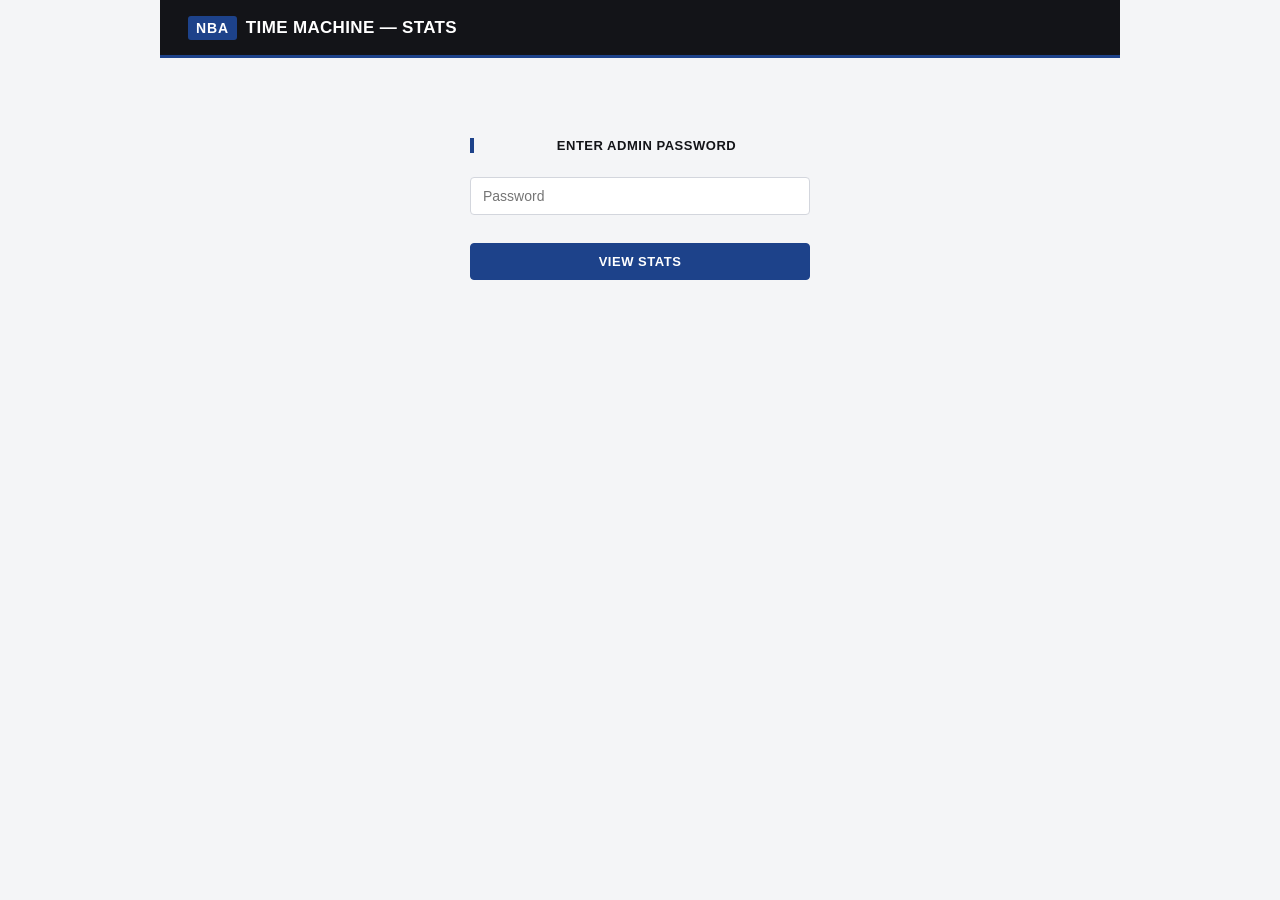
<file: web/admin/stats.html>
<!doctype html>
<html lang="en">
<head>
<meta charset="utf-8">
<meta name="viewport" content="width=device-width, initial-scale=1">
<title>NBA Time Machine — Stats</title>
<script>
  (function () {
    var stored = localStorage.getItem("nba_tm_theme");
    var theme = stored || (matchMedia("(prefers-color-scheme: dark)").matches ? "dark" : "light");
    document.documentElement.setAttribute("data-theme", theme);
  })();
</script>
<link rel="preconnect" href="https://fonts.googleapis.com">
<link rel="preconnect" href="https://fonts.gstatic.com" crossorigin>
<link href="https://fonts.googleapis.com/css2?family=Oswald:wght@500;600;700&family=Inter:wght@400;500;600;700&display=swap" rel="stylesheet">
<link rel="stylesheet" href="../css/style.css">
<style>
  body { max-width: 960px; margin: 0 auto; padding: 20px; }
  .admin-gate { max-width: 340px; margin: 80px auto; text-align: center; }
  .admin-gate input { width: 100%; margin: 12px 0; padding: 10px 12px; border: 1px solid var(--line-strong); border-radius: 4px; font-size: 14px; background: var(--panel); color: var(--ink); }
  .admin-grid { display: grid; grid-template-columns: repeat(4, 1fr); gap: 10px; margin-bottom: 24px; }
  .admin-section { margin-bottom: 28px; }
  table.admin-table { width: 100%; border-collapse: collapse; font-size: 13px; }
  table.admin-table th, table.admin-table td { text-align: left; padding: 7px 10px; border-bottom: 1px solid var(--line); }
  table.admin-table th { color: var(--ink-faint); text-transform: uppercase; font-size: 10.5px; letter-spacing: 0.03em; }
  .admin-error { color: var(--bad); font-size: 13px; margin-top: 10px; }
  .admin-hidden { display: none; }
  .admin-header-row { display: flex; align-items: center; justify-content: space-between; margin-bottom: 14px; }
  .admin-live { display: flex; align-items: center; gap: 6px; font-size: 11.5px; color: var(--ink-faint); }
  .admin-live-dot { width: 7px; height: 7px; border-radius: 50%; background: var(--good); }
  .bar-chart { display: flex; flex-direction: column; gap: 8px; }
  .bar-row { display: grid; grid-template-columns: 110px 1fr 34px; align-items: center; gap: 10px; font-size: 12.5px; }
  .bar-track { background: var(--surface); border: 1px solid var(--line); border-radius: 3px; height: 16px; overflow: hidden; }
  .bar-fill { height: 100%; background: var(--red); border-radius: 3px 0 0 3px; transition: width 0.3s ease; }
  .bar-label { color: var(--ink-soft); white-space: nowrap; overflow: hidden; text-overflow: ellipsis; }
  .bar-count { text-align: right; font-family: "Oswald", sans-serif; font-weight: 700; color: var(--ink); }
  .funnel-row .bar-fill { background: var(--gold); }
</style>
</head>
<body>
  <header class="topbar" style="margin: -20px -20px 20px;">
    <div class="brand">
      <span class="brand-mark">NBA</span>
      <span class="brand-name">Time Machine — Stats</span>
    </div>
  </header>

  <section id="admin-gate" class="admin-gate">
    <h2>Enter admin password</h2>
    <input id="admin-pw-input" type="password" placeholder="Password" autocomplete="off">
    <button id="admin-pw-btn" class="btn primary full">View Stats</button>
    <div id="admin-error" class="admin-error admin-hidden"></div>
  </section>

  <section id="admin-body" class="admin-hidden">
    <div class="admin-header-row">
      <div id="admin-tiles" class="admin-grid" style="margin-bottom: 0; flex: 1;"></div>
    </div>
    <div class="admin-live" style="margin-bottom: 20px;">
      <span class="admin-live-dot"></span>
      <span>Live — refreshes every 30s &middot; last updated <span id="admin-updated-at">—</span></span>
    </div>

    <section class="admin-section">
      <h2>Games Started, By Day</h2>
      <div id="admin-runs-by-day" class="bar-chart"></div>
    </section>

    <section class="admin-section">
      <h2>Funnel — Where People Drop Off</h2>
      <div id="admin-funnel" class="bar-chart"></div>
    </section>

    <section class="admin-section">
      <h2>By Difficulty</h2>
      <table class="admin-table">
        <thead><tr><th>Difficulty</th><th>Runs</th><th>Completion Rate</th><th>Avg Final Seed</th><th>Champion Rate</th></tr></thead>
        <tbody id="admin-difficulty-body"></tbody>
      </table>
    </section>

    <section class="admin-section">
      <h2>Top Franchises Picked</h2>
      <table class="admin-table">
        <thead><tr><th>Franchise</th><th>Times Picked</th></tr></thead>
        <tbody id="admin-franchise-body"></tbody>
      </table>
    </section>

    <section class="admin-section">
      <h2>Playoff Result Breakdown</h2>
      <table class="admin-table">
        <thead><tr><th>Result</th><th>Count</th></tr></thead>
        <tbody id="admin-playoff-body"></tbody>
      </table>
    </section>
  </section>

<script>
function $(id) { return document.getElementById(id); }
function esc(s) { return String(s).replace(/[&<>"']/g, c => ({ "&": "&amp;", "<": "&lt;", ">": "&gt;", '"': "&quot;", "'": "&#39;" }[c])); }
function tile(val, label) {
  return `<div class="stat-tile"><div class="stat-tile-val">${val}</div><div class="stat-tile-label">${label}</div></div>`;
}

function barRow(label, count, max, extraClass) {
  const pct = max > 0 ? Math.max(2, Math.round((count / max) * 100)) : 0;
  return `<div class="bar-row ${extraClass || ""}">
    <span class="bar-label">${esc(label)}</span>
    <div class="bar-track"><div class="bar-fill" style="width:${pct}%"></div></div>
    <span class="bar-count">${count}</span>
  </div>`;
}

async function loadStats(password) {
  const resp = await fetch("/api/stats/summary", { headers: { "X-Admin-Password": password } });
  if (!resp.ok) throw new Error(resp.status === 401 ? "Wrong password." : `Request failed (${resp.status})`);
  return resp.json();
}

function render(data) {
  $("admin-tiles").innerHTML = [
    tile(data.total_runs, "Games Started"),
    tile(data.unique_sessions, "Unique Players"),
    tile(data.draft_completed, "Drafts Completed"),
    tile(data.season_started, "Seasons Started"),
    tile(data.season_completed, "Seasons Completed"),
    tile(`${data.overall_completion_rate}%`, "Overall Completion Rate"),
    tile(data.avg_games_played_in_progress ?? "&mdash;", "Avg Games Played (in progress)"),
  ].join("");

  const dayMax = Math.max(1, ...data.runs_by_day.map(d => d.count));
  $("admin-runs-by-day").innerHTML = data.runs_by_day.length
    ? data.runs_by_day.map(d => barRow(d.date, d.count, dayMax)).join("")
    : `<div class="chem-empty">No games started yet.</div>`;

  const funnelSteps = [
    ["Difficulty chosen", data.difficulty_chosen],
    ["Draft completed", data.draft_completed],
    ["Season started", data.season_started],
    ["Season completed", data.season_completed],
  ];
  const funnelMax = Math.max(1, data.difficulty_chosen);
  $("admin-funnel").innerHTML = funnelSteps.map(([label, count]) => barRow(label, count, funnelMax, "funnel-row")).join("");

  $("admin-updated-at").textContent = new Date().toLocaleTimeString();

  $("admin-difficulty-body").innerHTML = data.by_difficulty.map(d => `
    <tr>
      <td>${esc(d.difficulty)}</td>
      <td>${d.runs}</td>
      <td>${d.completion_rate}%</td>
      <td>${d.avg_final_seed ?? "&mdash;"}</td>
      <td>${d.champion_rate == null ? "&mdash;" : d.champion_rate + "%"}</td>
    </tr>`).join("") || `<tr><td colspan="5">No runs yet.</td></tr>`;

  $("admin-franchise-body").innerHTML = data.top_franchises.map(f => `
    <tr><td>${esc(f.name)}</td><td>${f.count}</td></tr>`).join("") || `<tr><td colspan="2">No picks yet.</td></tr>`;

  $("admin-playoff-body").innerHTML = data.playoff_result_breakdown.map(p => `
    <tr><td>${esc(p.result)}</td><td>${p.count}</td></tr>`).join("") || `<tr><td colspan="2">No finished runs yet.</td></tr>`;
}

let refreshTimer = null;

function startAutoRefresh(pw) {
  clearInterval(refreshTimer);
  refreshTimer = setInterval(async () => {
    try {
      render(await loadStats(pw));
    } catch (e) { /* a transient blip shouldn't kill the live view — next tick retries */ }
  }, 30000);
}

async function submitPassword() {
  const pw = $("admin-pw-input").value;
  $("admin-error").classList.add("admin-hidden");
  try {
    const data = await loadStats(pw);
    sessionStorage.setItem("nba_tm_admin_pw", pw);
    $("admin-gate").classList.add("admin-hidden");
    $("admin-body").classList.remove("admin-hidden");
    render(data);
    startAutoRefresh(pw);
  } catch (e) {
    $("admin-error").textContent = e.message;
    $("admin-error").classList.remove("admin-hidden");
  }
}

$("admin-pw-btn").addEventListener("click", submitPassword);
$("admin-pw-input").addEventListener("keydown", e => { if (e.key === "Enter") submitPassword(); });

// remember the password for this tab only — never persisted to localStorage
const remembered = sessionStorage.getItem("nba_tm_admin_pw");
if (remembered) {
  $("admin-pw-input").value = remembered;
  submitPassword();
}
</script>
</body>
</html>
</file>
<file: web/css/style.css>
:root {
  --bg: #f4f5f7;
  --panel: #ffffff;
  --panel-2: #ffffff;
  --surface: #fafafb;
  --ink: #131418;
  --ink-soft: #4c5158;
  --ink-faint: #8a8f98;
  --line: #e2e4e9;
  --line-strong: #d3d6dd;
  --red: #1d428a;
  --red-dark: #163564;
  --red-tint: #e8edf6;
  --red-tint-border: #b9c8e3;
  --black: #131418;
  --gold: #b9860a;
  --gold-bright: #ffdb4d;
  --gold-dark: #8f6207;
  --gold-tint: #fff8e1;
  --gold-tint-border: #ffe9a8;
  --good: #1a7a4c;
  --good-tint: #e9f7ef;
  --bad: #c2192f;
  --g: #1c3f8f;
  --f: #a15c00;
  --c: #6a1ba0;
  --diff-easy: #1f9d55;
  --diff-easy-tint: #eafaf1;
  --diff-easy-border: #bfe8d2;
  --diff-medium: #1789b0;
  --diff-medium-tint: #e7f5fa;
  --diff-medium-border: #b9e0ee;
  --diff-hard: #e8720f;
  --diff-hard-tint: #fff2e6;
  --diff-hard-border: #f6cfa0;
  --diff-veryhard: #d0102a;
  --diff-veryhard-tint: #fdecee;
  --diff-veryhard-border: #f6c3ca;
  --radius-xs: 3px;
  --radius-sm: 4px;
  --radius: 6px;
  --radius-lg: 8px;
  --ease-prestige: cubic-bezier(0.16, 1, 0.3, 1);
  --font-display: "Anton", "Roboto", sans-serif;
}

/* dark mode — a tuned counterpart palette, not a literal inversion: the
   brand red gets brighter/more saturated so it still pops on a dark
   surface, tints flip from pale-on-white to deep-on-black, and --black
   deliberately stays put since the header/chips it powers were already
   designed as the darkest constant in the UI. Attribute-selector
   specificity means this always wins over the bare :root blocks above,
   regardless of source order. */
:root[data-theme="dark"] {
  --bg: #0a0e14;
  --panel: #10151f;
  --panel-2: #10151f;
  --surface: #151b28;
  --ink: #e4e6ea;
  --ink-soft: #9aa4bb;
  --ink-faint: #6b7488;
  --line: #1d283e;
  --line-strong: #2a3a5c;
  --red: #4a7fd6;
  --red-dark: #6f9be3;
  --red-tint: #14213f;
  --red-tint-border: #2c4576;
  --gold: #ffdb4d;
  --gold-bright: #ffdb4d;
  --gold-dark: #e8c34a;
  --gold-tint: #2b2410;
  --gold-tint-border: #5c4a1c;
  --good: #34c281;
  --good-tint: #12281d;
  --bad: #ff5468;
  --diff-easy: #34c281;
  --diff-easy-tint: #12281d;
  --diff-easy-border: #235a3c;
  --diff-medium: #5b8dff;
  --diff-medium-tint: #14213f;
  --diff-medium-border: #2c4576;
  --diff-hard: #ff9a3d;
  --diff-hard-tint: #3a2510;
  --diff-hard-border: #6b4c22;
  --diff-veryhard: #ff4d5e;
  --diff-veryhard-tint: #3a1620;
  --diff-veryhard-border: #6b2530;
}

* { box-sizing: border-box; }

:focus-visible { outline: 2px solid var(--red); outline-offset: 2px; border-radius: var(--radius-xs); }

body {
  margin: 0;
  background: var(--bg);
  color: var(--ink);
  font-family: "Roboto", -apple-system, BlinkMacSystemFont, "Segoe UI", sans-serif;
  font-variant-numeric: tabular-nums;
  -webkit-font-smoothing: antialiased;
}

h1, h2, h3, .headline {
  font-family: var(--font-display);
  text-transform: uppercase;
  letter-spacing: 0.01em;
}

/* ---------------------------------------------------------------- topbar */
.topbar {
  display: flex;
  align-items: center;
  justify-content: space-between;
  padding: 0 28px;
  height: 58px;
  background: var(--black);
  position: sticky;
  top: 0;
  z-index: 10;
  border-bottom: 3px solid var(--red);
}
.brand { display: flex; align-items: baseline; gap: 9px; }
.brand-mark {
  font-family: "Roboto", sans-serif;
  font-size: 14px; font-weight: 700; letter-spacing: 0.06em;
  color: #fff; background: var(--red);
  padding: 4px 8px; border-radius: var(--radius-xs);
}
.brand-name {
  font-family: "Roboto", sans-serif;
  font-size: 17px; font-weight: 600; letter-spacing: 0.02em; color: #fff;
  text-transform: uppercase;
  margin: 0;
}

.phase-nav { display: flex; gap: 26px; }
.phase-step {
  font-family: "Roboto", sans-serif;
  font-size: 12px; text-transform: uppercase; letter-spacing: 0.06em;
  color: #8b8f99; font-weight: 600; position: relative; padding: 20px 0 18px;
}
.phase-step.active { color: #fff; }
.phase-step.active::after {
  content: ""; position: absolute; left: 0; right: 0; bottom: 0; height: 3px; background: var(--red);
}
.phase-step.done { color: #b7bac1; }
.phase-step.navigable { cursor: pointer; transition: color 0.12s; }
.phase-step.navigable:hover { color: #fff; }
.phase-step:not(.navigable) { cursor: default; }

.site-watermark {
  position: fixed; left: 10px; bottom: 8px; z-index: 40;
  font-family: "Roboto", sans-serif; font-size: 10px; letter-spacing: 0.03em;
  color: var(--ink-faint); opacity: 0.55; pointer-events: none;
  background: var(--bg); padding: 2px 6px 2px 0;
}
@media (max-width: 720px) { .site-watermark { font-size: 9px; bottom: 6px; } }

.topbar-stat { font-family: "Roboto", sans-serif; font-size: 15px; font-weight: 600; color: #fff; letter-spacing: 0.02em; }
.topbar-stat .accent { color: #6fa4f0; }
.topbar-stat.over .accent { color: #ff5468; }

.topbar-right { display: flex; align-items: center; gap: 16px; }
.theme-toggle-btn {
  width: 34px; height: 34px; display: flex; align-items: center; justify-content: center;
  background: transparent; border: 1.5px solid #3a3d45; border-radius: 50%;
  font-size: 16px; line-height: 1; cursor: pointer; padding: 0;
  transition: border-color 0.15s, transform 0.22s var(--ease-prestige);
}
.theme-toggle-btn:hover { border-color: var(--red); transform: scale(1.1) rotate(-12deg); }
.theme-toggle-btn:active { transform: scale(0.92) rotate(-12deg); transition-duration: 0.08s; }

/* ------------------------------------------------------------------ app */
#app { max-width: 1040px; margin: 0 auto; padding: 24px 24px 60px; }
.phase { display: flex; flex-direction: column; gap: 20px; }
.hidden { display: none !important; }

section h2 {
  font-size: 13px; letter-spacing: 0.04em;
  color: var(--ink); margin: 0 0 12px; font-weight: 700;
  border-left: 4px solid var(--red); padding-left: 9px;
}
h3.hub-subhead {
  font-family: "Roboto", sans-serif;
  font-size: 12px; text-transform: uppercase; letter-spacing: 0.05em;
  color: var(--ink-faint); margin: 16px 0 8px; font-weight: 600;
}

/* --------------------------------------------------------------- panels */
.draft-panel, .hub-tactics, .hub-roster, .standings-panel, .game-panel,
.next-game-card, .end-card, .coach-panel {
  background: var(--panel);
  border: 1px solid var(--line);
  border-radius: var(--radius-lg);
  padding: 18px 20px;
  box-shadow: 0 1px 2px rgba(20, 20, 25, 0.04);
}

/* -------------------------------------------------------------- buttons */
.btn {
  font-family: "Roboto", sans-serif;
  background: var(--panel);
  border: 1.5px solid var(--line-strong);
  color: var(--ink);
  padding: 10px 20px;
  border-radius: var(--radius-sm);
  font-size: 13px;
  font-weight: 600;
  letter-spacing: 0.04em;
  text-transform: uppercase;
  cursor: pointer;
  transition: border-color 0.12s, background 0.12s, color 0.12s,
              transform 0.18s var(--ease-prestige), box-shadow 0.18s var(--ease-prestige);
}
.btn:hover:not(:disabled) { border-color: var(--red); color: var(--red); transform: translateY(-2px); box-shadow: 0 6px 16px rgba(20,20,25,0.12); }
.btn:active:not(:disabled) { transform: translateY(0) scale(0.97); transition-duration: 0.08s; box-shadow: 0 1px 4px rgba(20,20,25,0.1); }
.btn:disabled { opacity: 0.4; cursor: not-allowed; }
.btn.primary { background: var(--red); border-color: var(--red); color: #fff; }
.btn.primary:hover:not(:disabled) { background: var(--red-dark); border-color: var(--red-dark); color: #fff; box-shadow: 0 8px 20px rgba(29,66,138,0.32); }
.btn.primary:disabled:hover { background: var(--red); border-color: var(--red); }
.btn.ghost { background: transparent; border-color: var(--line-strong); }
.btn.small { padding: 6px 12px; font-size: 11px; }
.btn.full { width: 100%; margin-top: 16px; }

/* --------------------------------------------------------- draft slots */
.roster-board { background: transparent; border: none; padding: 0; }
.slot-row, .hub-slot-row {
  display: grid;
  grid-template-columns: repeat(5, 1fr);
  gap: 10px;
}
.slot, .hub-slot {
  border: 1px solid var(--line);
  border-radius: var(--radius);
  background: var(--panel);
  min-height: 92px;
  padding: 10px 12px;
  display: flex; flex-direction: column; justify-content: space-between;
  transition: border-color 0.12s, transform 0.16s var(--ease-prestige), box-shadow 0.16s var(--ease-prestige);
}
.slot.empty, .hub-slot.empty { border-style: dashed; border-color: var(--line-strong); background: var(--surface); }
.slot.filled, .hub-slot.filled { border-color: var(--line-strong); border-left: 3px solid var(--red); }
.slot.filled:hover, .hub-slot.filled:hover { border-color: var(--ink-faint); border-left-color: var(--red); }

.pos-tag {
  font-family: "Roboto", sans-serif;
  font-size: 11px; font-weight: 700; letter-spacing: 0.02em;
  padding: 2px 6px; border-radius: var(--radius-xs);
  display: inline-flex; align-items: center; justify-content: center;
  color: #fff; width: fit-content;
}
.pos-tag.G { background: var(--g); }
.pos-tag.F { background: var(--f); }
.pos-tag.C { background: var(--c); }

.player-name { font-size: 14px; font-weight: 700; margin-top: 6px; color: var(--ink); }
.player-meta { font-size: 11px; color: var(--ink-soft); margin-top: 2px; }

.hub-slot { cursor: default; }
.hub-slot.selectable { cursor: pointer; }
.hub-slot.selectable:hover { border-color: var(--red); box-shadow: 0 4px 14px rgba(29,66,138,0.12); transform: translateY(-2px); }
.hub-slot.selectable:active { transform: translateY(0) scale(0.98); transition-duration: 0.08s; }
.hub-slot.selected { border-color: var(--red); background: var(--red-tint); }

/* ------------------------------------------------------------ draw card */
.draw-empty { text-align: center; padding: 30px 10px; color: var(--ink-soft); }
.draw-card-head { display: flex; justify-content: space-between; align-items: flex-start; margin-bottom: 14px; }
.draw-season { font-size: 12px; color: var(--ink-faint); letter-spacing: 0.03em; text-transform: uppercase; font-weight: 600; }
.draw-team { font-family: var(--font-display); font-size: 22px; font-weight: 600; margin-top: 2px; text-transform: uppercase; }
.draw-actions { display: flex; gap: 8px; }

.player-list-head {
  display: flex; align-items: center; gap: 14px; padding: 0 12px 6px;
  font-size: 10px; font-weight: 700; text-transform: uppercase; letter-spacing: 0.05em; color: var(--ink-faint);
}
.plh-id { flex: 0 0 216px; margin-left: 52px; }
.plh-stats { flex: 1; text-align: center; }
.plh-right { flex: 0 0 74px; text-align: right; }

.player-list { display: flex; flex-direction: column; gap: 6px; max-height: 460px; overflow-y: auto; }
.player-row {
  display: flex;
  align-items: center; gap: 12px;
  padding: 9px 12px;
  border-radius: var(--radius);
  border: 1px solid var(--line);
  background: var(--panel);
  cursor: pointer;
  transition: border-color 0.12s, box-shadow 0.16s var(--ease-prestige), transform 0.16s var(--ease-prestige);
}
.player-row:nth-child(even) { background: var(--surface); }
.player-row:not(.ineligible):hover { border-color: var(--red); box-shadow: 0 4px 14px rgba(29,66,138,0.12); transform: translateY(-1px) scale(1.005); }
.player-row:not(.ineligible):active { transform: translateY(0) scale(0.996); transition-duration: 0.08s; }
.player-row.ineligible { opacity: 0.35; cursor: not-allowed; }

.pr-id { flex: 0 0 200px; min-width: 0; }
.pr-name { font-weight: 700; font-size: 14px; display: flex; align-items: center; gap: 5px; white-space: nowrap; overflow: hidden; text-overflow: ellipsis; }
.pr-meta { font-size: 11px; color: var(--ink-faint); margin-top: 3px; display: flex; align-items: center; gap: 5px; }
.pr-meta .pos-tag { padding: 1px 5px; font-size: 10px; }
.award-badge { color: var(--gold); font-size: 11px; }
.rating-2k-tag {
  font-family: "Roboto", sans-serif; font-size: 9px; font-weight: 700; letter-spacing: 0.03em;
  background: var(--gold); color: #fff; padding: 1px 4px; border-radius: var(--radius-xs); vertical-align: middle;
  margin-left: 4px;
}

.pr-stats { flex: 1; display: flex; justify-content: space-around; gap: 4px; }
.pr-stat { display: flex; flex-direction: column; align-items: center; min-width: 32px; }
.pr-stat-val { font-family: "Roboto", sans-serif; font-size: 13px; font-weight: 700; color: var(--ink); }
.pr-stat-lbl { font-size: 9px; color: var(--ink-faint); text-transform: uppercase; letter-spacing: 0.03em; margin-top: 1px; }

.pr-right { flex: 0 0 74px; text-align: right; }
.pr-ovr { font-family: "Roboto", sans-serif; font-size: 15px; font-weight: 700; color: var(--red); }
.pr-right .price { font-family: "Roboto", sans-serif; font-size: 12px; font-weight: 700; color: var(--ink-soft); margin-top: 2px; }

.squad-complete { text-align: center; padding: 14px 6px; }
.squad-complete h2 { border: none; padding: 0; color: var(--good); justify-content: center; }
.squad-complete-actions { display: flex; gap: 10px; justify-content: center; margin-top: 16px; }
.squad-stats-grid { display: grid; grid-template-columns: repeat(5, 1fr); gap: 10px; margin: 26px auto 0; max-width: 640px; text-align: center; padding-top: 18px; border-top: 1px solid var(--line); }
.squad-split-note { font-size: 12px; color: var(--ink-faint); font-style: italic; margin: 12px 0 0; }
.squad-accolades { margin: 16px auto 0; max-width: 480px; text-align: left; }
.squad-accolades .hub-subhead { text-align: center; }
.squad-coach-line { display: flex; align-items: center; justify-content: center; gap: 10px; margin-top: 14px; padding-top: 14px; border-top: 1px solid var(--line); max-width: 360px; margin-left: auto; margin-right: auto; }
.squad-coach-line .pr-name { justify-content: center; }
.squad-coach-line .pr-meta { justify-content: center; }

@media (max-width: 720px) {
  .squad-stats-grid { grid-template-columns: repeat(2, 1fr); }
  .player-list-head { display: none; }
}

/* -------------------------------------------------------------- hub */
.hub-grid { display: grid; grid-template-columns: 1.5fr 1fr; gap: 18px; align-items: start; }
.hub-roster-head { display: flex; justify-content: space-between; align-items: center; margin-bottom: 4px; }
.hub-roster-head h2 { margin: 0; }
.sub-hint { font-size: 12px; color: var(--red); margin: 4px 0 12px; font-weight: 600; }

.tactic-group { margin-bottom: 16px; }
.tactic-subhead:first-of-type { margin-top: 0; }
.tactic-label { font-size: 12px; color: var(--ink-soft); margin-bottom: 6px; font-weight: 700; text-transform: uppercase; letter-spacing: 0.03em; }
.tactic-options { display: flex; gap: 6px; }
.tactic-options button {
  font-family: "Roboto", sans-serif;
  flex: 1; background: var(--panel); border: 1.5px solid var(--line-strong);
  color: var(--ink-soft); padding: 8px 4px; border-radius: var(--radius-sm); font-size: 11px;
  font-weight: 600; text-transform: uppercase; letter-spacing: 0.02em; cursor: pointer;
  transition: border-color 0.12s, color 0.12s, background 0.12s,
              transform 0.15s var(--ease-prestige), box-shadow 0.15s var(--ease-prestige);
}
.tactic-options button:hover:not(.active) { border-color: var(--red); color: var(--red); transform: translateY(-1px); box-shadow: 0 3px 8px rgba(20,20,25,0.1); }
.tactic-options button:active { transform: translateY(0) scale(0.96); transition-duration: 0.08s; }
.tactic-options button.active:hover { transform: translateY(-1px); box-shadow: 0 4px 12px rgba(29,66,138,0.3); }
.tactic-options button.active { border-color: var(--red); color: #fff; background: var(--red); }

.team-rating-card {
  margin-top: 18px; padding: 14px; border-radius: var(--radius);
  background: var(--black); text-align: center;
}
.team-rating-label { font-family: "Roboto", sans-serif; font-size: 11px; color: #9a9ea6; text-transform: uppercase; letter-spacing: 0.06em; }
.team-rating-val { font-family: var(--font-display); font-size: 34px; font-weight: 700; color: #fff; margin-top: 2px; }
.team-strength-card { margin-top: 10px; background: var(--panel); border: 1px solid var(--line); }
.team-strength-card .team-rating-label { color: var(--ink-faint); }
.team-strength-card .team-rating-val { color: var(--ink); font-size: 26px; }

.hub-budget-row {
  display: flex; justify-content: space-between; align-items: center;
  padding: 10px 14px; margin-bottom: 14px; border-radius: var(--radius);
  background: var(--red-tint); border: 1px solid var(--red-tint-border);
}
.hub-budget-row .label { font-size: 12px; color: var(--ink-soft); font-weight: 600; text-transform: uppercase; letter-spacing: 0.03em; }
.hub-budget-row .val { font-family: "Roboto", sans-serif; font-size: 17px; font-weight: 700; color: var(--red); }

/* --------------------------------------------------------------- coach */
.coach-list { display: flex; flex-direction: column; gap: 6px; max-height: 260px; overflow-y: auto; }
.coach-row {
  display: grid; grid-template-columns: 1fr 100px 56px;
  align-items: center; gap: 8px;
  padding: 9px 10px; border-radius: var(--radius-sm); border: 1px solid var(--line);
  cursor: pointer;
  transition: border-color 0.12s, box-shadow 0.16s var(--ease-prestige), transform 0.16s var(--ease-prestige);
}
.coach-row:not(.ineligible):hover { border-color: var(--red); box-shadow: 0 4px 14px rgba(29,66,138,0.12); transform: translateY(-1px); }
.coach-row:not(.ineligible):active { transform: translateY(0) scale(0.98); transition-duration: 0.08s; }
.coach-row.selected { border-color: var(--red); background: var(--red-tint); border-width: 1.5px; }
.coach-row.ineligible { opacity: 0.35; cursor: not-allowed; }
.coach-row .name { font-weight: 700; font-size: 13px; }
.coach-row .style { font-size: 11px; color: var(--ink-faint); }
.coach-row .price { font-family: "Roboto", sans-serif; font-weight: 700; color: var(--red); text-align: right; font-size: 13px; }

/* ------------------------------------------------------------ season */
.season-grid { display: grid; grid-template-columns: 1fr 1.3fr; gap: 18px; align-items: start; }
.standings-table { width: 100%; border-collapse: collapse; font-size: 13px; }
.standings-table th {
  font-family: "Roboto", sans-serif;
  text-align: left; font-size: 11px; color: #fff; text-transform: uppercase;
  letter-spacing: 0.04em; padding: 7px 8px; background: var(--red);
}
.standings-table td { padding: 7px 8px; border-bottom: 1px solid var(--line); color: var(--ink-soft); }
.standings-table tr:nth-child(even) td { background: var(--surface); }
.standings-table tr.you td { color: var(--ink); font-weight: 700; background: var(--red-tint) !important; }
.standings-table td:first-child { color: var(--ink-faint); font-weight: 600; }

.next-game-card { text-align: center; padding: 26px 20px; }
.next-game-label { font-family: "Roboto", sans-serif; font-size: 11px; color: var(--ink-faint); text-transform: uppercase; letter-spacing: 0.06em; }
.next-game-opponent { font-family: var(--font-display); font-size: 19px; font-weight: 600; margin: 8px 0 16px; text-transform: uppercase; }

.checkpoint-banner {
  background: var(--black); color: #fff; border-radius: var(--radius-lg);
  padding: 16px 20px; text-align: center; margin-bottom: 4px;
}
.checkpoint-banner .cb-title { font-family: "Roboto", sans-serif; font-size: 16px; font-weight: 700; text-transform: uppercase; color: #fff; }
.checkpoint-banner .cb-sub { font-size: 13px; color: #b7bac1; margin-top: 4px; }

.result-card { padding: 4px 0; }
.result-score-row { display: flex; align-items: center; justify-content: space-between; margin-bottom: 14px; }
.result-team { text-align: center; flex: 1; }
.result-team-name { font-family: "Roboto", sans-serif; font-size: 12px; color: var(--ink-soft); font-weight: 600; text-transform: uppercase; }
.result-score { font-family: var(--font-display); font-size: 38px; font-weight: 700; margin-top: 2px; }
.result-mid { width: 60px; text-align: center; font-family: "Roboto", sans-serif; font-size: 11px; color: var(--red); font-weight: 700; }

.quarter-log { display: flex; gap: 10px; margin: 12px 0; font-size: 12px; color: var(--ink-soft); flex-wrap: wrap; }
.quarter-log .qrow { padding: 4px 10px; border-radius: var(--radius-xs); background: var(--bg); border: 1px solid var(--line); }

.halftime-panel {
  margin: 14px 0; padding: 18px;
  background: linear-gradient(165deg, var(--black) 0%, #101a2e 100%);
  border-radius: var(--radius-lg); border: 1px solid var(--red-dark);
  box-shadow: 0 10px 30px rgba(0,0,0,0.25);
}
.halftime-title { font-family: "Roboto", sans-serif; font-size: 13px; font-weight: 700; color: #8fb2e8; margin-bottom: 14px; text-transform: uppercase; letter-spacing: 0.05em; text-align: center; }
.halftime-options { display: flex; gap: 10px; flex-wrap: wrap; }

/* shared "strategic decision" card language for pregame + halftime choices —
   these used to be plain text-only list rows, easy to mistake for a settings
   form; giving them the same icon/title/sub card shape the mode-select and
   franchise screens already use ties the whole decision language together. */
.strategy-card {
  display: flex; flex-direction: column; align-items: center; text-align: center; gap: 4px;
  background: var(--panel); border: 1.5px solid var(--line-strong); border-radius: var(--radius-lg);
  padding: 18px 14px; cursor: pointer; font: inherit; flex: 1; min-width: 0;
  transition: border-color 0.12s, background 0.12s, color 0.12s,
              transform 0.18s var(--ease-prestige), box-shadow 0.18s var(--ease-prestige);
}
.strategy-icon { font-size: 26px; line-height: 1; margin-bottom: 4px; }
.strategy-title { font-family: "Roboto", sans-serif; font-size: 13.5px; font-weight: 700; text-transform: uppercase; letter-spacing: 0.02em; color: var(--ink); }
.strategy-sub { font-size: 12px; color: var(--ink-faint); line-height: 1.4; }
.strategy-card:hover:not(:disabled) { border-color: var(--red); box-shadow: 0 10px 26px rgba(29,66,138,0.2); transform: translateY(-4px); }
.strategy-card:active:not(:disabled) { transform: translateY(-1px) scale(0.98); transition-duration: 0.08s; }
.strategy-card.chosen {
  border-color: var(--red); background: var(--red); box-shadow: none; transform: none;
}
.strategy-card.chosen .strategy-title, .strategy-card.chosen .strategy-sub { color: #fff; }
.strategy-card:disabled { opacity: 0.55; cursor: default; }
.halftime-panel .strategy-card { background: rgba(255,255,255,0.04); border-color: rgba(255,255,255,0.14); }
.halftime-panel .strategy-title { color: #fff; }
.halftime-panel .strategy-sub { color: #c7c9cf; }
.halftime-panel .strategy-card:hover:not(:disabled) { border-color: #8fb2e8; box-shadow: 0 10px 26px rgba(74,127,214,0.25); }
.halftime-panel .strategy-card.chosen { background: var(--red); border-color: var(--red); }

.box-score { margin-top: 16px; }
.box-score table { width: 100%; border-collapse: collapse; font-size: 12px; }
.box-score th { font-family: "Roboto", sans-serif; text-align: left; color: #fff; background: var(--red); font-size: 10px; text-transform: uppercase; letter-spacing: 0.03em; padding: 6px 6px; }
.box-score td { padding: 5px 6px; color: var(--ink-soft); border-bottom: 1px solid var(--line); }
.box-score tr:nth-child(even) td { background: var(--surface); }
.box-score tr.starter td { color: var(--ink); font-weight: 600; }
.box-score h3 { font-family: "Roboto", sans-serif; font-size: 13px; color: var(--ink); text-transform: uppercase; letter-spacing: 0.02em; margin: 14px 0 6px; font-weight: 700; }

/* ---------------------------------------------------------- playoffs */
.bracket-title { text-align: center; font-family: "Roboto", sans-serif; font-size: 13px; text-transform: uppercase; letter-spacing: 0.06em; color: var(--ink); border: none; padding: 0; }
/* --------------------------------------------------------- series status */
.series-status {
  background: linear-gradient(165deg, var(--black) 0%, #1a1015 100%);
  border-radius: var(--radius-lg); border: 1px solid var(--line-strong);
  padding: 22px 26px; margin: 18px 0; box-shadow: 0 10px 30px rgba(0,0,0,0.2);
}
.series-status-main { display: flex; align-items: center; justify-content: center; gap: 20px; flex-wrap: wrap; text-align: center; }
.series-status-round { font-family: "Roboto", sans-serif; font-size: 12px; font-weight: 700; text-transform: uppercase; letter-spacing: 0.06em; color: var(--gold-bright); flex-basis: 100%; }
.series-status-score { font-family: var(--font-display); font-size: 56px; font-weight: 700; color: #fff; line-height: 1; display: flex; align-items: baseline; gap: 12px; }
.series-status-dash { font-size: 32px; color: #6a6d75; }
.series-status-opp { flex-basis: 100%; font-size: 15px; color: #c7c9cf; font-weight: 600; }
.series-status-stats { display: flex; justify-content: center; gap: 32px; margin-top: 18px; padding-top: 16px; border-top: 1px solid rgba(255,255,255,0.1); flex-wrap: wrap; }
.series-stat { text-align: center; }
.series-stat-val { display: block; font-family: "Roboto", sans-serif; font-size: 20px; font-weight: 700; color: #fff; font-variant-numeric: tabular-nums; }
.series-stat-label { font-size: 10.5px; color: #9a9ea6; text-transform: uppercase; letter-spacing: 0.04em; margin-top: 2px; }
.series-status-extra { text-align: center; margin-top: 14px; font-size: 13px; color: var(--gold-bright); font-weight: 600; }

/* full bracket — reference material now, tucked behind a disclosure so the
   series-status summary above is what you see by default */
.bracket-details { margin: 18px 0; }
.bracket-summary {
  cursor: pointer; list-style: none; font-family: "Roboto", sans-serif; font-size: 12px;
  font-weight: 700; text-transform: uppercase; letter-spacing: 0.05em; color: var(--ink-faint);
  padding: 10px 0; text-align: center; border-top: 1px solid var(--line); border-bottom: 1px solid var(--line);
  transition: color 0.12s;
}
.bracket-summary:hover { color: var(--red); }
.bracket-summary::-webkit-details-marker { display: none; }
.bracket-summary::before { content: "\25B8  "; }
.bracket-details[open] .bracket-summary::before { content: "\25BE  "; }
.bracket-details[open] .bracket-summary { border-bottom: none; }
.bracket { display: flex; flex-direction: column; gap: 10px; align-items: center; min-width: 0; width: 100%; padding-top: 14px; }
.bracket-round { display: flex; gap: 14px; flex-wrap: wrap; justify-content: center; }
.bracket-game {
  background: var(--panel); border: 1px solid var(--line); border-radius: var(--radius);
  padding: 10px 14px; min-width: 190px; font-size: 13px; border-top: 3px solid var(--black);
}
.bracket-game .bg-label { font-family: "Roboto", sans-serif; font-size: 10px; color: var(--ink-faint); text-transform: uppercase; letter-spacing: 0.04em; margin-bottom: 6px; }
.bracket-game .bg-row { display: flex; justify-content: space-between; padding: 3px 0; color: var(--ink-soft); }
.bracket-game .bg-row.winner { color: var(--ink); font-weight: 700; }
.bracket-game .bg-row.you { color: var(--red); }
.playoffs-game-area { max-width: 560px; margin: 18px auto 0; }

/* ------------------------------------------------------------- end */
.end-card { text-align: center; padding: 50px 30px; }
.end-title { font-family: var(--font-display); font-size: 30px; font-weight: 700; color: var(--red); text-transform: uppercase; }
.end-summary { color: var(--ink-soft); margin: 12px 0 20px; line-height: 1.6; }

/* ------------------------------------------------------------- modal */
.modal-backdrop {
  position: fixed; inset: 0; background: rgba(10, 10, 12, 0.55);
  display: flex; align-items: center; justify-content: center; z-index: 50;
}
.modal-card {
  background: var(--panel);
  border: 1px solid var(--line); border-radius: var(--radius-lg);
  padding: 24px 26px; width: 460px; max-width: 92vw;
  box-shadow: 0 8px 28px rgba(0,0,0,0.18);
}
.modal-card h2 { border: none; padding: 0; }
.trade-body { display: flex; align-items: center; gap: 14px; margin: 16px 0; }
.trade-side { flex: 1; text-align: center; }
.trade-side-label { font-family: "Roboto", sans-serif; font-size: 11px; color: var(--ink-faint); text-transform: uppercase; letter-spacing: 0.04em; margin-bottom: 8px; }
.trade-player { background: var(--surface); border: 1px solid var(--line); border-radius: var(--radius); padding: 12px; }
.trade-player .name { font-weight: 700; font-size: 14px; }
.trade-player .line { font-size: 12px; color: var(--ink-soft); margin-top: 4px; }
.trade-upgrade-tag, .trade-starter-tag {
  display: inline-block; margin-top: 8px; font-family: "Roboto", sans-serif; font-size: 10px;
  font-weight: 700; text-transform: uppercase; letter-spacing: 0.05em; padding: 3px 8px; border-radius: var(--radius-xs);
}
.trade-upgrade-tag { color: var(--good); background: var(--good-tint); }
.trade-starter-tag { color: var(--red); background: var(--red-tint); }
.trade-arrow { font-size: 20px; color: var(--ink-faint); }
.trade-actions { display: flex; gap: 10px; justify-content: center; margin-top: 4px; }

.checkpoint-trades { display: flex; flex-direction: column; gap: 10px; margin: 12px 0; }

.toast {
  position: fixed; bottom: 24px; left: 50%; transform: translateX(-50%);
  background: var(--black); color: #fff; border-left: 4px solid var(--red);
  padding: 11px 18px; border-radius: var(--radius-sm); font-size: 14px; z-index: 60;
}

.checkpoint-banner .btn.ghost { border-color: #4a4d55; color: #fff; }
.checkpoint-banner .btn.ghost:hover { border-color: var(--red); color: #ff8a95; }

/* ---------------------------------------------------------- faces/logos */
.face-wrap, .logo-wrap { display: inline-flex; border-radius: 50%; overflow: hidden; flex-shrink: 0; vertical-align: middle; }
.face-img { object-fit: cover; object-position: center 18%; border-radius: 50%; display: block; background: var(--line); }
.face-fallback {
  border-radius: 50%; display: flex; align-items: center; justify-content: center;
  color: #fff; font-weight: 700; font-family: "Roboto", sans-serif;
}
.logo-wrap { border-radius: var(--radius-xs); }
.team-logo { object-fit: contain; display: block; }
.logo-fallback { border-radius: var(--radius-xs); display: inline-block; }
.team-cell { display: flex; align-items: center; gap: 6px; }
.slot-head { display: flex; align-items: center; justify-content: space-between; margin-bottom: 2px; }
.you-name { color: var(--red); font-weight: 700; }

/* ------------------------------------------------------------- coach ui */
.coach-slot-row { max-width: 320px; }
.pos-tag.COACH { background: var(--black); }
.coach-tag { font-size: 10px; color: var(--ink-faint); font-weight: 600; text-transform: uppercase; margin-left: 6px; }
.coach-row-in-draft { border-left: 3px solid var(--black); }

.hub-coach-card {
  display: flex; align-items: center; gap: 12px;
  padding: 12px 14px; border-radius: var(--radius); border: 1px solid var(--line); background: var(--surface);
}
.hub-coach-name { font-weight: 700; font-size: 14px; }
.hub-coach-meta { font-size: 12px; color: var(--ink-soft); margin-top: 2px; }

.trade-player-head { display: flex; align-items: center; gap: 8px; justify-content: center; margin-bottom: 4px; }
.checkpoint-trade-btn { margin-top: 10px; }

/* ------------------------------------------------------------- season */
.season-progress-card { background: var(--panel); border: 1px solid var(--line); border-radius: var(--radius-lg); padding: 20px; text-align: center; }
.season-progress-text { font-family: "Roboto", sans-serif; font-size: 15px; margin-bottom: 12px; color: var(--ink); }
.standings-grid { display: grid; grid-template-columns: 1fr 1fr; gap: 18px; }

/* --------------------------------------------------------- play-in/bracket */
.conf-bracket-grid { display: grid; grid-template-columns: 1fr 1fr; gap: 18px; margin-bottom: 18px; }
.conf-bracket { background: var(--panel); border: 1px solid var(--line); border-radius: var(--radius-lg); padding: 16px 18px; }
.conf-bracket h3 { font-family: "Roboto", sans-serif; font-size: 14px; margin: 0 0 10px; text-transform: uppercase; border-left: 4px solid var(--red); padding-left: 8px; }
.bracket-subhead { font-family: "Roboto", sans-serif; font-size: 11px; text-transform: uppercase; letter-spacing: 0.05em; color: var(--ink-faint); margin: 12px 0 6px; font-weight: 700; }
.playin-block { padding-bottom: 4px; border-bottom: 1px dashed var(--line); margin-bottom: 4px; }

.playin-row, .series-row {
  display: grid; grid-template-columns: 1fr 1fr 50px 1fr;
  align-items: center; gap: 6px; padding: 5px 0; font-size: 13px;
}
.playin-row .playin-label, .series-row .playin-label { font-size: 10px; color: var(--ink-faint); grid-column: 1 / -1; text-transform: uppercase; letter-spacing: 0.03em; }
.series-row.placeholder .tbd, .playin-row .tbd { color: var(--ink-faint); font-style: italic; grid-column: 2 / span 2; text-align: center; }
.playin-score { text-align: center; font-family: "Roboto", sans-serif; font-weight: 700; color: var(--ink-soft); font-size: 12px; }
.playin-row .winner, .series-row .winner { font-weight: 700; color: var(--ink); }
.finals-block { background: var(--black); border-radius: var(--radius-lg); padding: 16px 18px; }
.finals-block .bracket-subhead { color: #b7bac1; }
.finals-block .series-row { color: #fff; }
.finals-block .playin-score { color: #fff; }
.finals-block .winner { color: #fff; }
.finals-block .you-name { color: #ff6b78; }

/* --------------------------------------------------------- franchise picker */
.franchise-panel, .franchise-name-panel { background: var(--panel); border: 1px solid var(--line); border-radius: var(--radius-lg); padding: 20px; margin-bottom: 18px; }
.franchise-intro { color: var(--ink-soft); font-size: 13px; margin: -4px 0 14px; }
.franchise-name-intro { color: var(--ink-soft); font-size: 13px; margin: -4px 0 14px; }
.franchise-grid { display: grid; grid-template-columns: repeat(auto-fill, minmax(140px, 1fr)); gap: 10px; }
.franchise-card {
  border: 1px solid var(--line); border-radius: var(--radius); padding: 12px 10px; text-align: center;
  cursor: pointer; display: flex; flex-direction: column; align-items: center; gap: 6px;
  transition: border-color 0.12s, background 0.12s, transform 0.16s var(--ease-prestige), box-shadow 0.16s var(--ease-prestige);
}
.franchise-card:hover { border-color: var(--red); box-shadow: 0 6px 16px rgba(29,66,138,0.14); transform: translateY(-3px); }
.franchise-card:active { transform: translateY(-1px) scale(0.97); transition-duration: 0.08s; }
.franchise-card.selected { border-color: var(--red); border-width: 2px; background: var(--red-tint); }
.franchise-card-name { font-weight: 700; font-size: 13px; }
.franchise-card-meta { font-size: 11px; color: var(--ink-faint); }
.franchise-name-input {
  width: 100%; padding: 12px 14px; border-radius: var(--radius); border: 1.5px solid var(--line-strong);
  background: var(--panel); color: var(--ink);
  font-family: "Roboto", sans-serif; font-size: 14px; margin-bottom: 12px;
}
.franchise-name-input:focus { border-color: var(--red); }
.franchise-name-input:focus:not(:focus-visible) { outline: none; }
.franchise-confirm-hint { font-size: 12px; color: var(--ink-faint); text-align: center; margin: 8px 0 0; min-height: 1em; }
.franchise-intro-row { display: flex; align-items: flex-start; justify-content: space-between; gap: 14px; }
.franchise-intro-row .franchise-intro { margin: -4px 0 14px; flex: 1; }
.franchise-intro-row .btn { flex-shrink: 0; }

.load-spinner, .load-error {
  grid-column: 1 / -1; text-align: center; padding: 40px 10px; color: var(--ink-soft);
}
.load-spinner::before {
  content: ""; display: block; width: 26px; height: 26px; margin: 0 auto 12px;
  border: 3px solid var(--line); border-top-color: var(--red); border-radius: 50%;
  animation: spin 0.8s linear infinite;
}
@keyframes spin { to { transform: rotate(360deg); } }
@media (prefers-reduced-motion: reduce) { .load-spinner::before { animation: none; } }
.load-error p { margin: 0 0 12px; }
.franchise-selected-preview { display: flex; align-items: center; gap: 8px; font-size: 13px; color: var(--ink-soft); margin-bottom: 14px; }
.draft-franchise-banner { display: flex; align-items: center; gap: 8px; font-size: 13px; color: var(--ink-soft); margin-bottom: 14px; }

/* --------------------------------------------------------------- chemistry */
.hub-chemistry { margin-top: 18px; background: var(--panel); border: 1px solid var(--line); border-radius: var(--radius-lg); padding: 18px 20px; }
.chem-bonus-badge { font-family: "Roboto", sans-serif; font-size: 12px; color: var(--red); font-weight: 700; margin-left: 8px; text-transform: none; letter-spacing: 0; }
.hub-chemistry-links { display: flex; flex-direction: column; gap: 6px; }
.chem-link { display: flex; align-items: center; gap: 8px; padding: 8px 10px; border-radius: var(--radius); background: var(--surface); border: 1px solid var(--line); font-size: 13px; }
.chem-icon { font-size: 14px; }
.chem-team { color: var(--ink-faint); font-size: 12px; margin-left: auto; }
.chem-empty { color: var(--ink-faint); font-size: 13px; font-style: italic; padding: 6px 2px; }

/* ------------------------------------------------------------ playoffs hero */
.playoffs-hero { margin-bottom: 24px; }
.hero-pregame, .hero-live {
  background: linear-gradient(180deg, var(--panel) 0%, var(--surface) 100%);
  border: 1px solid var(--line); border-radius: var(--radius-lg);
  padding: 28px 30px; text-align: center;
}
.hero-round-label { font-family: "Roboto", sans-serif; font-size: 12px; text-transform: uppercase; letter-spacing: 0.06em; color: var(--red); font-weight: 700; margin-bottom: 16px; }
.hero-matchup { display: flex; align-items: center; justify-content: center; gap: 32px; margin-bottom: 14px; }
.hero-team { display: flex; flex-direction: column; align-items: center; gap: 8px; }
.hero-team-name { font-family: var(--font-display); font-size: 17px; font-weight: 600; text-transform: uppercase; max-width: 220px; }
.hero-vs { font-family: "Roboto", sans-serif; font-size: 13px; color: var(--ink-faint); font-weight: 700; }
.hero-context { font-size: 14px; color: var(--ink-soft); margin-bottom: 20px; }
.hero-pregame-label { font-family: "Roboto", sans-serif; font-size: 12px; text-transform: uppercase; letter-spacing: 0.05em; color: var(--ink-faint); margin-bottom: 10px; }
.pregame-choices { display: flex; gap: 12px; max-width: 640px; margin: 0 auto; flex-wrap: wrap; }

/* ---------------------------------------------------------- ESPN bracket */
.bx-conf-titles { display: flex; justify-content: space-between; margin-bottom: 10px; }
.bx-conf-title {
  font-family: "Roboto", sans-serif; font-size: 13px; font-weight: 700; text-transform: uppercase;
  letter-spacing: 0.05em; color: #fff; background: var(--black); padding: 6px 16px; border-radius: var(--radius-xs);
}
.bx-grid { overflow-x: auto; padding-bottom: 8px; min-width: 0; width: 100%; }
.bx-headers, .bx-body {
  display: grid;
  grid-template-columns: 0.85fr 1fr 1fr 1fr 1.25fr 1fr 1fr 1fr 0.85fr;
  gap: 8px;
  min-width: 1180px;
}
.bx-round-head {
  font-family: "Roboto", sans-serif; font-size: 11px; text-transform: uppercase; letter-spacing: 0.04em;
  color: var(--ink-faint); text-align: center; padding-bottom: 8px; border-bottom: 2px solid var(--line-strong);
  margin-bottom: 10px; font-weight: 700;
}
.bx-col { display: flex; flex-direction: column; justify-content: space-around; gap: 8px; }
.bx-col-finals { justify-content: center; }
.bx-slot { display: flex; }
.bx-card {
  background: var(--panel); border: 1px solid var(--line); border-radius: var(--radius);
  padding: 6px 8px; width: 100%; font-size: 11px;
}
.bx-placeholder { display: flex; align-items: center; justify-content: center; min-height: 46px; }
.bx-placeholder .tbd { color: var(--ink-faint); font-size: 11px; font-style: italic; }
.bx-playin { border-left: 3px solid var(--ink-faint); }
.bx-playin-label { font-size: 9px; color: var(--ink-faint); text-transform: uppercase; letter-spacing: 0.04em; margin-bottom: 3px; font-weight: 700; }
.bx-team-row-wrap { display: flex; align-items: center; justify-content: space-between; padding: 2px 0; }
.bx-team-row { display: flex; align-items: center; gap: 5px; overflow: hidden; }
.seed-tag { font-family: "Roboto", sans-serif; font-size: 10px; color: var(--ink-faint); font-weight: 700; width: 12px; flex-shrink: 0; }
.bx-team-name { font-size: 11px; white-space: nowrap; overflow: hidden; text-overflow: ellipsis; color: var(--ink-soft); }
.bx-team-row.winner .bx-team-name { color: var(--ink); font-weight: 700; }
.bx-team-row.winner .seed-tag { color: var(--red); }
.bx-team-row.you .bx-team-name { color: var(--red); }
.bx-score { font-family: "Roboto", sans-serif; font-size: 11px; font-weight: 700; color: var(--ink-faint); flex-shrink: 0; }
.bx-team-row-wrap:has(.winner) .bx-score { color: var(--ink); }

.bx-finals-card {
  background: linear-gradient(180deg, #1a1a1a 0%, var(--black) 100%);
  border: 1px solid var(--gold-dark); border-radius: var(--radius-lg); padding: 16px 10px; text-align: center;
  box-shadow: 0 0 0 1px rgba(185,134,10,0.15), 0 4px 16px rgba(0,0,0,0.25);
}
.bx-finals-label { font-family: "Roboto", sans-serif; font-size: 11px; color: var(--gold-bright); text-transform: uppercase; letter-spacing: 0.08em; font-weight: 700; margin-bottom: 10px; }
.bx-finals-matchup { display: flex; align-items: center; justify-content: center; gap: 10px; }
.bx-finals-side { flex: 1; opacity: 0.75; }
.bx-finals-side.winner { opacity: 1; }
.bx-finals-name { font-family: "Roboto", sans-serif; font-size: 11px; color: #fff; margin-top: 4px; font-weight: 600; }
.bx-finals-side .you-name { color: #ff6b78; }
.bx-finals-score { font-family: "Roboto", sans-serif; font-size: 18px; color: #fff; font-weight: 700; margin-top: 2px; }
.bx-finals-side.winner .bx-finals-score { color: var(--gold-bright); }
.bx-finals-vs { font-size: 10px; color: #6a6d75; font-weight: 700; }
.bx-finals-champion {
  margin-top: 12px; font-family: "Roboto", sans-serif; font-size: 11px; color: var(--gold-bright);
  letter-spacing: 0.06em; font-weight: 700; border-top: 1px solid #333; padding-top: 8px;
}

/* -------------------------------------------------------------- clutch */
.clutch-panel { margin: 14px 0; padding: 18px; background: linear-gradient(180deg, var(--gold-tint), var(--panel)); border: 1px solid var(--gold-tint-border); border-radius: var(--radius-lg); text-align: center; }
.clutch-situation { font-family: "Roboto", sans-serif; font-size: 15px; font-weight: 700; color: var(--ink); text-transform: uppercase; }
.clutch-shot-label { font-size: 13px; color: var(--ink-soft); margin: 6px 0 16px; }
.clutch-candidates { display: flex; gap: 10px; justify-content: center; flex-wrap: wrap; }
.clutch-card {
  background: var(--panel); border: 1.5px solid var(--line-strong); border-radius: var(--radius); padding: 14px 16px;
  display: flex; flex-direction: column; align-items: center; gap: 8px; cursor: pointer; min-width: 130px;
  transition: border-color 0.12s, background 0.12s,
              transform 0.18s var(--ease-prestige), box-shadow 0.18s var(--ease-prestige);
}
.clutch-card:hover:not(:disabled) { border-color: var(--gold); box-shadow: 0 8px 22px rgba(185,134,10,0.3); transform: translateY(-4px) scale(1.02); }
.clutch-card:active:not(:disabled) { transform: translateY(-1px) scale(0.98); transition-duration: 0.08s; }
.clutch-card.chosen { border-color: var(--gold); background: var(--gold-tint); box-shadow: 0 2px 10px rgba(185,134,10,0.35); transform: none; }
.clutch-card:disabled { opacity: 0.55; cursor: default; }
.clutch-name { font-weight: 700; font-size: 13px; }
.clutch-stats { font-size: 11px; color: var(--ink-faint); text-align: center; }
.clutch-result-headline { font-family: var(--font-display); font-size: 22px; font-weight: 700; letter-spacing: 0.02em; }
.clutch-result-headline.made { color: var(--gold-dark); }
.clutch-result-headline.missed { color: var(--ink-faint); }
.clutch-result-sub { color: var(--ink-soft); margin: 6px 0 16px; font-size: 13px; }
.qrow-clutch { border-color: var(--gold); color: var(--gold-dark); font-weight: 700; }

/* --------------------------------------------------------------- recap */
.recap-banner { text-align: center; padding: 40px 30px 30px; }
.recap-banner.champion {
  background: radial-gradient(ellipse at top, #1c1a12 0%, var(--black) 70%);
  border-radius: var(--radius-lg); border: 1px solid var(--gold-dark);
  box-shadow: 0 0 0 1px rgba(185,134,10,0.15), 0 8px 30px rgba(0,0,0,0.3);
  color: #fff;
}
.recap-trophy { width: 64px; height: 64px; margin: 0 auto 10px; }
.trophy-svg { width: 100%; height: 100%; filter: drop-shadow(0 2px 6px rgba(185,134,10,0.4)); }
.recap-title { font-family: "Roboto", sans-serif; font-size: 26px; font-weight: 700; text-transform: uppercase; letter-spacing: 0.01em; }
.recap-banner.champion .recap-title { color: var(--gold-bright); }
.recap-banner:not(.champion) .recap-title { color: var(--red); }
.recap-subtitle { font-size: 14px; color: var(--ink-soft); margin-top: 8px; }
.recap-banner.champion .recap-subtitle { color: #c7c9cf; }

.recap-grid { display: grid; grid-template-columns: 1fr 1fr; gap: 16px; margin: 20px 0; }
.recap-card { background: var(--panel); border: 1px solid var(--line); border-radius: var(--radius-lg); padding: 18px 20px; }
.recap-card-wide { grid-column: 1 / -1; }
.recap-card h2 { margin-bottom: 14px; }

.recap-stat-tiles { display: grid; grid-template-columns: repeat(2, 1fr); gap: 10px; }
.stat-tile { background: var(--surface); border: 1px solid var(--line); border-radius: var(--radius); padding: 10px 12px; }
.stat-tile-val { font-family: "Roboto", sans-serif; font-size: 18px; font-weight: 700; color: var(--red); }
.stat-tile-label { font-size: 11px; color: var(--ink-faint); text-transform: uppercase; letter-spacing: 0.03em; margin-top: 2px; }

.recap-leader-row { display: flex; align-items: center; gap: 10px; padding: 8px 0; border-bottom: 1px solid var(--line); }
.recap-leader-row:last-child { border-bottom: none; }
.recap-leader-role { font-size: 10px; color: var(--ink-faint); text-transform: uppercase; letter-spacing: 0.03em; }
.recap-leader-name { font-weight: 700; font-size: 14px; }
.recap-leader-stat { margin-left: auto; font-family: "Roboto", sans-serif; font-weight: 700; color: var(--red); font-size: 13px; }

.recap-timeline-row { display: flex; align-items: center; gap: 10px; padding: 7px 4px; border-bottom: 1px solid var(--line); font-size: 13px; }
.recap-timeline-result {
  font-family: "Roboto", sans-serif; font-weight: 700; width: 20px; height: 20px; border-radius: var(--radius-xs);
  display: flex; align-items: center; justify-content: center; font-size: 11px; color: #fff;
}
.recap-timeline-row.won .recap-timeline-result { background: var(--good); }
.recap-timeline-row.lost .recap-timeline-result { background: var(--bad); }
.recap-timeline-round { font-weight: 600; min-width: 190px; }
.recap-timeline-opp { color: var(--ink-soft); flex: 1; }
.recap-timeline-score { font-family: "Roboto", sans-serif; font-weight: 700; }

.recap-leaderboard-card {
  background: linear-gradient(165deg, var(--panel) 0%, var(--gold-tint) 220%);
  border: 1.5px solid var(--gold-tint-border); border-radius: var(--radius-lg);
  padding: 22px 24px; margin: 20px 0; box-shadow: 0 10px 30px rgba(0,0,0,0.08);
}
.recap-leaderboard-card h2 { border-left-color: var(--gold); margin-bottom: 4px; }
.recap-leaderboard-rank { font-size: 14px; color: var(--gold-dark); font-weight: 700; margin: 0 0 16px; }
.recap-leaderboard-card .lb-header, .recap-leaderboard-card .lb-row { font-size: 14px; }
.lb-header, .lb-row {
  display: grid; grid-template-columns: 34px 1fr 70px 200px; gap: 10px; align-items: center;
}
.lb-header {
  font-size: 10.5px; color: var(--ink-faint); text-transform: uppercase; letter-spacing: 0.04em;
  padding: 0 10px 8px; border-bottom: 1px solid var(--line);
}
.lb-rows { display: flex; flex-direction: column; }
.lb-row { padding: 9px 10px; border-bottom: 1px solid var(--line); font-size: 13px; border-radius: var(--radius-sm); }
.lb-row:last-child { border-bottom: none; }
.lb-row .lb-rank { font-family: "Roboto", sans-serif; font-weight: 700; color: var(--ink-faint); }
.lb-row .lb-team { font-weight: 600; overflow: hidden; text-overflow: ellipsis; white-space: nowrap; }
.lb-row .lb-record { font-family: "Roboto", sans-serif; font-weight: 700; font-variant-numeric: tabular-nums; }
.lb-row .lb-result { color: var(--ink-soft); font-size: 12.5px; overflow: hidden; text-overflow: ellipsis; white-space: nowrap; }
.lb-row.you { background: var(--gold-tint); border: 1px solid var(--gold-tint-border); }
.lb-row.you .lb-rank, .lb-row.you .lb-team { color: var(--gold-dark); }
.lb-gap { text-align: center; color: var(--ink-faint); padding: 2px 0; letter-spacing: 0.2em; }
.recap-clutch-heading { font-family: "Roboto", sans-serif; font-size: 11px; text-transform: uppercase; letter-spacing: 0.05em; color: var(--gold-dark); margin: 14px 0 8px; font-weight: 700; }
.recap-clutch-row { display: flex; align-items: center; gap: 8px; padding: 6px 4px; font-size: 13px; color: var(--ink-soft); }
.recap-clutch-icon { font-weight: 700; }
.recap-clutch-row.made .recap-clutch-icon { color: var(--gold-dark); }
.recap-clutch-row.missed .recap-clutch-icon { color: var(--ink-faint); }
.recap-empty { color: var(--ink-faint); font-style: italic; font-size: 13px; }

.recap-fo-row { display: flex; align-items: center; gap: 12px; padding: 8px 0; }
.recap-fo-icon { width: 46px; height: 46px; display: flex; align-items: center; justify-content: center; font-size: 20px; background: var(--surface); border: 1px solid var(--line); border-radius: 50%; }
.recap-fo-label { font-size: 11px; color: var(--ink-faint); text-transform: uppercase; letter-spacing: 0.03em; }
.recap-fo-value { font-weight: 700; font-size: 14px; }
.recap-play-again { max-width: 320px; margin: 0 auto; }

@media (max-width: 720px) {
  .recap-grid { grid-template-columns: 1fr; }
}

/* ---------------------------------------------------------- landing hero */
/* the very first thing a visitor sees — establishes what this site even is
   before asking for a decision, instead of opening straight on a choice. */
.landing-hero {
  min-height: 78vh; display: flex; flex-direction: column; align-items: center; justify-content: center;
  text-align: center; padding: 40px 20px; position: relative; overflow: hidden;
}
.landing-hero::before {
  content: ""; position: absolute; inset: 0; pointer-events: none;
  background: radial-gradient(ellipse 60% 50% at 50% 0%, var(--red-tint), transparent 70%);
}
.landing-eyebrow {
  font-family: "Roboto", sans-serif; font-size: 12px; letter-spacing: 0.22em; text-transform: uppercase;
  color: var(--red); font-weight: 700;
  opacity: 0; transform: translateY(14px); animation: landingRise 0.7s ease forwards 0.1s;
}
.landing-title {
  font-family: var(--font-display); font-size: clamp(38px, 8vw, 76px); line-height: 1; margin: 14px 0 0; letter-spacing: 0.01em;
  opacity: 0; transform: translateY(18px); animation: landingRise 0.8s ease forwards 0.25s;
}
.landing-title .accent { color: var(--red); }
.landing-sub {
  max-width: 520px; margin: 20px auto 0; font-size: 16px; line-height: 1.6; color: var(--ink-soft);
  opacity: 0; transform: translateY(16px); animation: landingRise 0.8s ease forwards 0.45s;
}
.landing-cta {
  margin-top: 32px; opacity: 0; transform: translateY(16px); animation: landingRise 0.8s ease forwards 0.6s;
}
@keyframes landingRise { to { opacity: 1; transform: translateY(0); } }

.landing-ticker {
  display: flex; gap: 40px; justify-content: center; margin-top: 44px; flex-wrap: wrap;
  opacity: 0; transform: translateY(14px); animation: landingRise 0.8s ease forwards 0.8s;
}
.landing-stat { text-align: center; }
.landing-stat b { display: block; font-family: var(--font-display); font-size: 26px; color: var(--red); }
.landing-stat span { font-size: 11px; letter-spacing: 0.06em; text-transform: uppercase; color: var(--ink-faint); }

.landing-scroll-cue {
  margin-top: 36px;
  display: flex; flex-direction: column; align-items: center; gap: 6px;
  background: none; border: none; cursor: pointer; color: var(--ink-faint);
  font-family: "Roboto", sans-serif; font-size: 11px; letter-spacing: 0.1em; text-transform: uppercase;
  opacity: 0; animation: landingRise 0.8s ease forwards 1s;
}
.landing-chev {
  width: 14px; height: 14px; border-right: 2px solid var(--ink-faint); border-bottom: 2px solid var(--ink-faint);
  transform: rotate(45deg); animation: landingBob 1.6s ease-in-out infinite;
}
@keyframes landingBob {
  0%, 100% { transform: rotate(45deg) translate(0, 0); }
  50% { transform: rotate(45deg) translate(4px, 4px); }
}

/* generic scroll-triggered reveal, toggled by IntersectionObserver in app.js */
.reveal { opacity: 0; transform: translateY(24px); transition: opacity 0.6s ease, transform 0.6s cubic-bezier(0.2,0.7,0.2,1); }
.reveal.in { opacity: 1; transform: translateY(0); }
.reveal.stagger:nth-child(1) { transition-delay: 0s; }
.reveal.stagger:nth-child(2) { transition-delay: 0.08s; }
.reveal.stagger:nth-child(3) { transition-delay: 0.16s; }
.reveal.stagger:nth-child(4) { transition-delay: 0.24s; }

@media (prefers-reduced-motion: reduce) {
  .landing-eyebrow, .landing-title, .landing-sub, .landing-cta, .landing-ticker, .landing-scroll-cue { animation: none !important; opacity: 1 !important; transform: none !important; }
  .landing-chev { animation: none !important; }
  .reveal { transition: none !important; opacity: 1 !important; transform: none !important; }
}

/* topbar condenses once you've scrolled past the hero */
.topbar { transition: padding 0.25s ease, box-shadow 0.25s ease; }
.topbar.condensed { box-shadow: 0 2px 16px rgba(0,0,0,0.18); }

/* ------------------------------------------------------- mode / quick league */

.mode-panel { text-align: center; padding: 40px 0; }
.mode-intro { color: var(--ink-soft); font-size: 14px; max-width: 480px; margin: 0 auto 22px; line-height: 1.5; }
.mode-options {
  display: grid; grid-template-columns: repeat(4, 1fr); gap: 16px;
  max-width: 900px; margin: 20px auto 0;
}
.mode-card {
  text-align: left; padding: 22px; background: var(--panel);
  border: 1.5px solid var(--line); border-radius: var(--radius-lg); cursor: pointer; font: inherit;
  transition: border-color 0.12s, background 0.12s, transform 0.2s var(--ease-prestige), box-shadow 0.2s var(--ease-prestige);
}
.mode-card:hover { border-color: var(--red); box-shadow: 0 10px 26px rgba(0,0,0,0.1); transform: translateY(-4px); }
.mode-card:active { transform: translateY(-1px) scale(0.98); transition-duration: 0.08s; }
.mode-card-icon { font-size: 26px; line-height: 1; margin-bottom: 10px; }
.mode-card-title { font-family: var(--font-display); font-size: 18px; font-weight: 700; text-transform: uppercase; color: var(--ink); margin-bottom: 8px; }
.mode-card-sub { font-size: 13px; color: var(--ink-soft); line-height: 1.5; }

.mode-card-easy { border-color: var(--diff-easy-border); background: linear-gradient(165deg, var(--panel) 0%, var(--diff-easy-tint) 160%); }
.mode-card-easy:hover { border-color: var(--diff-easy); box-shadow: 0 10px 26px rgba(31,157,85,0.22); }
.mode-card-easy .mode-card-title { color: var(--diff-easy); }

.mode-card-medium { border-color: var(--diff-medium-border); background: linear-gradient(165deg, var(--panel) 0%, var(--diff-medium-tint) 160%); }
.mode-card-medium:hover { border-color: var(--diff-medium); box-shadow: 0 10px 26px rgba(37,99,235,0.22); }
.mode-card-medium .mode-card-title { color: var(--diff-medium); }

.mode-card-hard { border-color: var(--diff-hard-border); background: linear-gradient(165deg, var(--panel) 0%, var(--diff-hard-tint) 160%); }
.mode-card-hard:hover { border-color: var(--diff-hard); box-shadow: 0 10px 26px rgba(232,114,15,0.25); }
.mode-card-hard .mode-card-title { color: var(--diff-hard); }
.mode-card-hard .mode-card-icon { animation: mc-flame 2.4s ease-in-out infinite; }

.mode-card-veryhard { border-color: var(--diff-veryhard-border); background: linear-gradient(165deg, var(--panel) 0%, var(--diff-veryhard-tint) 160%); }
.mode-card-veryhard:hover { border-color: var(--diff-veryhard); box-shadow: 0 10px 30px rgba(29,66,138,0.3); }
.mode-card-veryhard .mode-card-title { color: var(--diff-veryhard); }
.mode-card-veryhard .mode-card-icon { animation: mc-flame-strong 2s ease-in-out infinite; }

@keyframes mc-flame {
  0%, 100% { filter: drop-shadow(0 0 3px rgba(232,114,15,0.45)); transform: scale(1); }
  50% { filter: drop-shadow(0 0 7px rgba(232,114,15,0.75)); transform: scale(1.08); }
}
@keyframes mc-flame-strong {
  0%, 100% { filter: drop-shadow(0 0 4px rgba(29,66,138,0.5)); transform: scale(1) rotate(0deg); }
  50% { filter: drop-shadow(0 0 10px rgba(29,66,138,0.85)); transform: scale(1.12) rotate(-3deg); }
}


/* ------------------------------------------------------- responsive: tablet */
@media (max-width: 900px) {
  #app { padding: 18px 16px 48px; }
  .hub-grid, .season-grid { grid-template-columns: 1fr; }
  .standings-grid, .conf-bracket-grid { grid-template-columns: 1fr; }
  .mode-options { grid-template-columns: repeat(2, 1fr); }
}

/* ------------------------------------------------------- responsive: phone */
@media (max-width: 720px) {
  .topbar { padding: 0 14px; flex-wrap: wrap; height: auto; gap: 8px 0; }
  .phase-nav { order: 3; width: 100%; gap: 4px; justify-content: space-between; overflow-x: auto; }
  .phase-step { font-size: 10px; padding: 10px 0 12px; white-space: nowrap; }
  .topbar-right { gap: 10px; }

  /* landing hero: the 4-stat ticker wrapped unevenly (3 + 1 orphan) at
     phone widths, and the scroll cue — anchored to the hero box's true
     bottom — left a large empty gap whenever wrapped content pushed that
     box taller than its min-height. Grid keeps the ticker balanced; the
     cue moved into normal flow in the base rule so this is just a good
     phone-specific tidy-up. */
  .landing-hero { min-height: auto; padding: 32px 20px 40px; }
  .landing-ticker { display: grid; grid-template-columns: repeat(2, 1fr); gap: 22px 16px; max-width: 320px; margin-left: auto; margin-right: auto; }
  .landing-sub { font-size: 14.5px; }

  .slot-row, .hub-slot-row { grid-template-columns: repeat(2, 1fr); }
  .draft-panel, .hub-tactics, .hub-roster, .standings-panel, .game-panel,
  .next-game-card, .end-card, .coach-panel { padding: 14px; }

  /* draft screen: the 11 open roster slots used to take the whole screen
     before the actual pick list even came into view — shrink them to a
     compact 5-wide strip of chips (name only, no meta line) so the draw
     card and player list are reachable without a long scroll first. */
  .roster-board h2 { margin-bottom: 6px; }
  #starters, #bench { grid-template-columns: repeat(5, 1fr); gap: 4px; }
  #starters .slot, #bench .slot, #coach-slot .slot {
    min-height: 46px; padding: 4px 3px; gap: 0; border-radius: var(--radius-sm);
  }
  #starters .player-meta, #bench .player-meta, #coach-slot .player-meta { display: none; }
  #starters .player-name, #bench .player-name, #coach-slot .player-name {
    font-size: 9px; margin-top: 2px; line-height: 1.15;
    overflow: hidden; text-overflow: ellipsis; white-space: nowrap;
  }
  #starters .pos-tag, #bench .pos-tag, #coach-slot .pos-tag { font-size: 8px; padding: 1px 3px; }
  #starters .slot-head, #bench .slot-head, #coach-slot .slot-head { margin-bottom: 0; }
  #starters .face-wrap, #bench .face-wrap, #coach-slot .face-wrap,
  #starters .face-img, #bench .face-img, #coach-slot .face-img,
  #starters .face-fallback, #bench .face-fallback, #coach-slot .face-fallback {
    width: 18px !important; height: 18px !important; font-size: 8px !important;
  }

  /* draft screen: the pick list rows were tall enough (173px+) that only
     one or two players were ever visible at once — condense to a single
     compact line (drop the 3 least decision-relevant stats, keep
     PTS/REB/AST) so several players are visible without scrolling. */
  .player-list { max-height: 54vh; }
  .player-row { flex-wrap: nowrap; align-items: center; padding: 8px 10px; gap: 8px; }
  .player-row .face-wrap, .player-row .face-img, .player-row .face-fallback { width: 30px !important; height: 30px !important; }
  .pr-id { flex: 1 1 auto; min-width: 0; }
  .pr-stats { flex: 0 0 auto; gap: 6px; }
  .pr-stats .pr-stat:nth-child(n+4) { display: none; }
  .pr-stat { min-width: 24px; }
  .pr-stat-val { font-size: 12px; }
  .pr-right { flex: 0 0 auto; }
  .pr-name .coach-tag { display: none; } /* "Head Coach" label — redundant on mobile once the row's RECORD/SRS stats already say so, and it was crowding the name off the edge */

  .franchise-grid { grid-template-columns: repeat(auto-fill, minmax(110px, 1fr)); }
  .franchise-intro-row { flex-direction: column; }
  .franchise-intro-row .btn { align-self: flex-start; }

  .hero-matchup { gap: 14px; }
  .hero-team-name { font-size: 14px; max-width: 120px; }
  .hero-pregame, .hero-live { padding: 20px 14px; }

  /* the ESPN-style bracket needs real width to show 4 rounds side by side —
     rather than force it into an unreadable stack, keep it as one flowing
     grid and make the horizontal scroll an explicit, visible affordance
     instead of a silent overflow the user has to discover by accident */
  .bx-grid { position: relative; margin: 0 -14px; padding: 0 14px 14px; -webkit-overflow-scrolling: touch; }
  .bx-scroll-hint {
    display: block; text-align: center; font-size: 11px; color: var(--ink-faint);
    text-transform: uppercase; letter-spacing: 0.04em; margin-bottom: 8px;
  }

  .recap-stat-tiles { grid-template-columns: 1fr; }
  .mode-options { grid-template-columns: 1fr; }
  .lb-header, .lb-row { grid-template-columns: 30px 1fr 60px; }
  .lb-result { display: none; }
}

@media (min-width: 721px) {
  .bx-scroll-hint { display: none; }
}

/* -------------------------------------------------------------- trivia */
.trivia-panel { background: var(--panel); border: 1px solid var(--line); border-radius: var(--radius-lg); padding: 26px 28px; max-width: 620px; margin: 0 auto; text-align: center; }
.trivia-intro-text { color: var(--ink-soft); font-size: 14px; line-height: 1.55; margin: -4px 0 22px; }
.trivia-tier-options { display: flex; flex-direction: column; gap: 10px; margin-bottom: 16px; }
.trivia-tier-card {
  background: var(--panel); border: 1.5px solid var(--line-strong); border-radius: var(--radius);
  padding: 14px 18px; text-align: left; cursor: pointer; font: inherit; color: var(--ink);
  display: flex; align-items: center; justify-content: space-between; gap: 12px; flex-wrap: wrap;
  transition: border-color 0.12s, background 0.12s, transform 0.16s var(--ease-prestige), box-shadow 0.16s var(--ease-prestige);
}
.trivia-tier-card:hover { border-color: var(--gold); box-shadow: 0 6px 18px rgba(185,134,10,0.18); transform: translateY(-2px); }
.trivia-tier-card:active { transform: translateY(0) scale(0.98); transition-duration: 0.08s; }
.trivia-tier-name { font-family: "Roboto", sans-serif; font-weight: 700; font-size: 14px; text-transform: uppercase; }
.trivia-tier-blurb { font-size: 12px; color: var(--ink-faint); flex: 1; min-width: 160px; }
.trivia-tier-reward { font-family: "Roboto", sans-serif; font-size: 12px; font-weight: 700; color: var(--gold-dark); white-space: nowrap; }
.trivia-skip-btn {
  background: none; border: none; color: var(--ink-faint); font-size: 12px; text-decoration: underline;
  cursor: pointer; padding: 4px;
}
.trivia-skip-btn:hover { color: var(--ink-soft); }

.trivia-question-tier { font-family: "Roboto", sans-serif; font-size: 11px; text-transform: uppercase; letter-spacing: 0.05em; color: var(--gold-dark); font-weight: 700; margin-bottom: 10px; }
.trivia-question-text { font-family: "Roboto", sans-serif; font-size: 18px; font-weight: 600; color: var(--ink); margin: 0 0 20px; }
.trivia-answers { display: flex; flex-direction: column; gap: 8px; }
.trivia-answer-btn {
  background: var(--panel); border: 1.5px solid var(--line-strong); color: var(--ink);
  padding: 12px 16px; border-radius: var(--radius); font-size: 14px; font-weight: 500; text-align: left; cursor: pointer;
  transition: border-color 0.12s, background 0.12s, color 0.12s, transform 0.16s var(--ease-prestige);
}
.trivia-answer-btn:hover:not(:disabled) { border-color: var(--red); color: var(--red); transform: translateY(-2px) translateX(2px); }
.trivia-answer-btn:disabled { cursor: default; }
.trivia-answer-btn.correct { border-color: var(--good); background: var(--good-tint); color: var(--good); font-weight: 700; }
.trivia-answer-btn.wrong { border-color: var(--bad); background: var(--red-tint); color: var(--bad); }

.trivia-result-headline { font-family: var(--font-display); font-size: 22px; font-weight: 700; text-transform: uppercase; letter-spacing: 0.02em; }
.trivia-result-headline.made { color: var(--good); }
.trivia-result-headline.missed { color: var(--ink-faint); }
.trivia-result-headline.skipped { color: var(--ink-faint); }
.trivia-result-sub { color: var(--ink-soft); margin: 8px 0 20px; font-size: 13.5px; }

.hub-trivia-badge {
  text-align: center; font-size: 12.5px; font-weight: 600; color: var(--gold-dark);
  background: var(--gold-tint); border: 1px solid var(--gold-tint-border); border-radius: var(--radius);
  padding: 8px 12px; margin-top: 10px;
}

/* ---------------------------------------------------- reduced motion --- */
/* every hover/press lift added above is purely decorative — never load-
   bearing for understanding state — so it's safe to strip entirely here */
@media (prefers-reduced-motion: reduce) {
  .btn, .mode-card, .franchise-card, .clutch-card, .tactic-options button,
  .strategy-card, .player-row, .coach-row,
  .hub-slot.selectable, .slot, .hub-slot, .theme-toggle-btn, .trivia-tier-card, .trivia-answer-btn {
    transition: none !important;
  }
  .btn:hover, .btn:active, .mode-card:hover, .mode-card:active,
  .franchise-card:hover, .franchise-card:active, .clutch-card:hover, .clutch-card:active,
  .tactic-options button:hover, .tactic-options button:active,
  .strategy-card:hover, .strategy-card:active,
  .player-row:hover, .player-row:active, .coach-row:hover, .coach-row:active,
  .hub-slot.selectable:hover, .hub-slot.selectable:active, .theme-toggle-btn:hover, .theme-toggle-btn:active,
  .trivia-tier-card:hover, .trivia-tier-card:active, .trivia-answer-btn:hover, .trivia-answer-btn:active {
    transform: none !important;
  }
  .mode-card-hard .mode-card-icon, .mode-card-veryhard .mode-card-icon {
    animation: none !important;
  }
}
</file>
